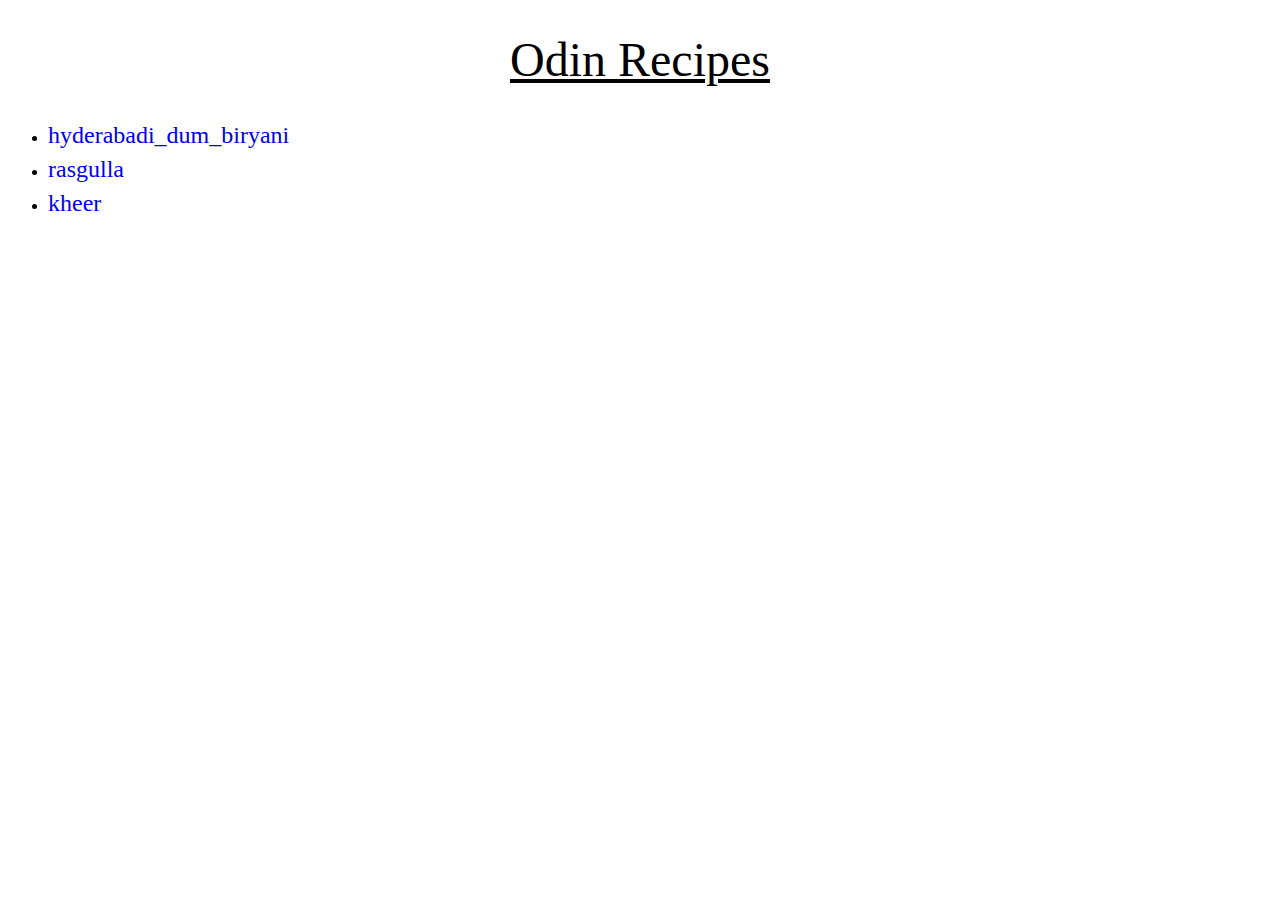
<file: index.html>
<!DOCTYPE html>
<html lang="en">
  <head>
    <meta charset="UTF-8" />
    <meta http-equiv="X-UA-Compatible" content="IE=edge" />
    <meta name="viewport" content="width=device-width, initial-scale=1.0" />
    <title>Odin Recipes</title>
    <link rel="stylesheet" href="css/styles.css" />
  </head>
  <body>
    <h1>Odin Recipes</h1>
    <ul>
      <li>
        <a href="recipes/hyderabadi_dum_biryani.html">hyderabadi_dum_biryani</a>
      </li>
      <li><a href="recipes/rasgulla.html">rasgulla</a></li>
      <li><a href="recipes/kheer.html">kheer</a></li>
    </ul>
  </body>
</html>
</file>
<file: css/styles.css>
h1 {
  text-align: center;
  font-size: 3rem;
  font-weight: 400;
  font-family: "Times New Roman", Times, serif;
  text-decoration: underline;
}

li {
  line-height: 1.4;
}

a {
  font-size: 1.5rem;
  text-decoration: none;
}
</file>
